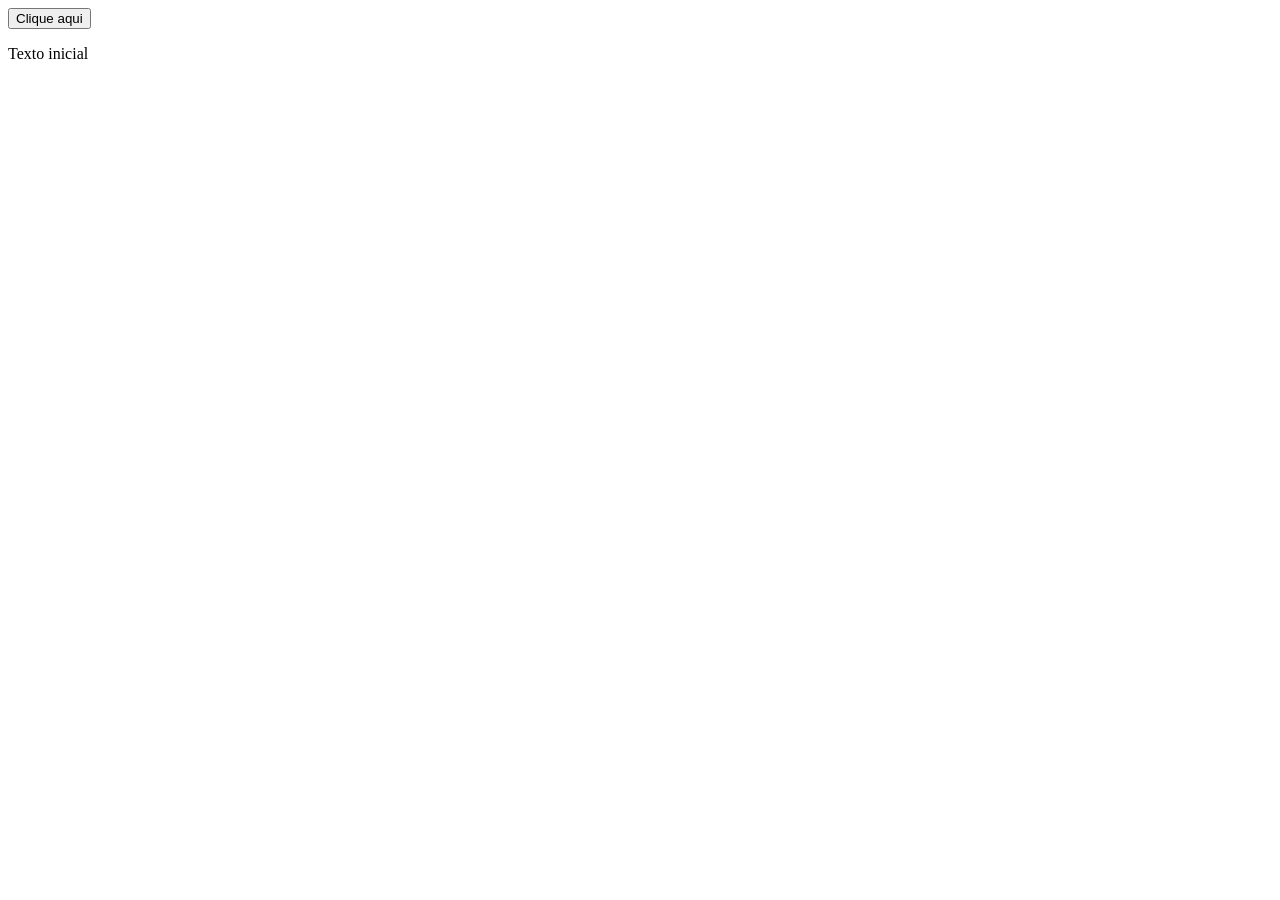
<file: ex1-manipulacao-dom/index.html>
<!DOCTYPE html>
<html lang="pt-br">
<head>
    <meta charset="UTF-8">
    <meta name="viewport" content="width=device-width, initial-scale=1.0">
    <title>Usando DOM para manipulação</title>
</head>
<body>
    <!--Botão que será usado para interação via JS -->
    <button id="myButton" class="--Botão">Clique aqui</button>

    <!-- Parágrafo que será modificado pelo JS -->
     <p id="myText">Texto inicial</p>

     <!-- Chamada para o arquivo JS -->
      <script src="script.js"></script>
    
</body>
</html>
</file>
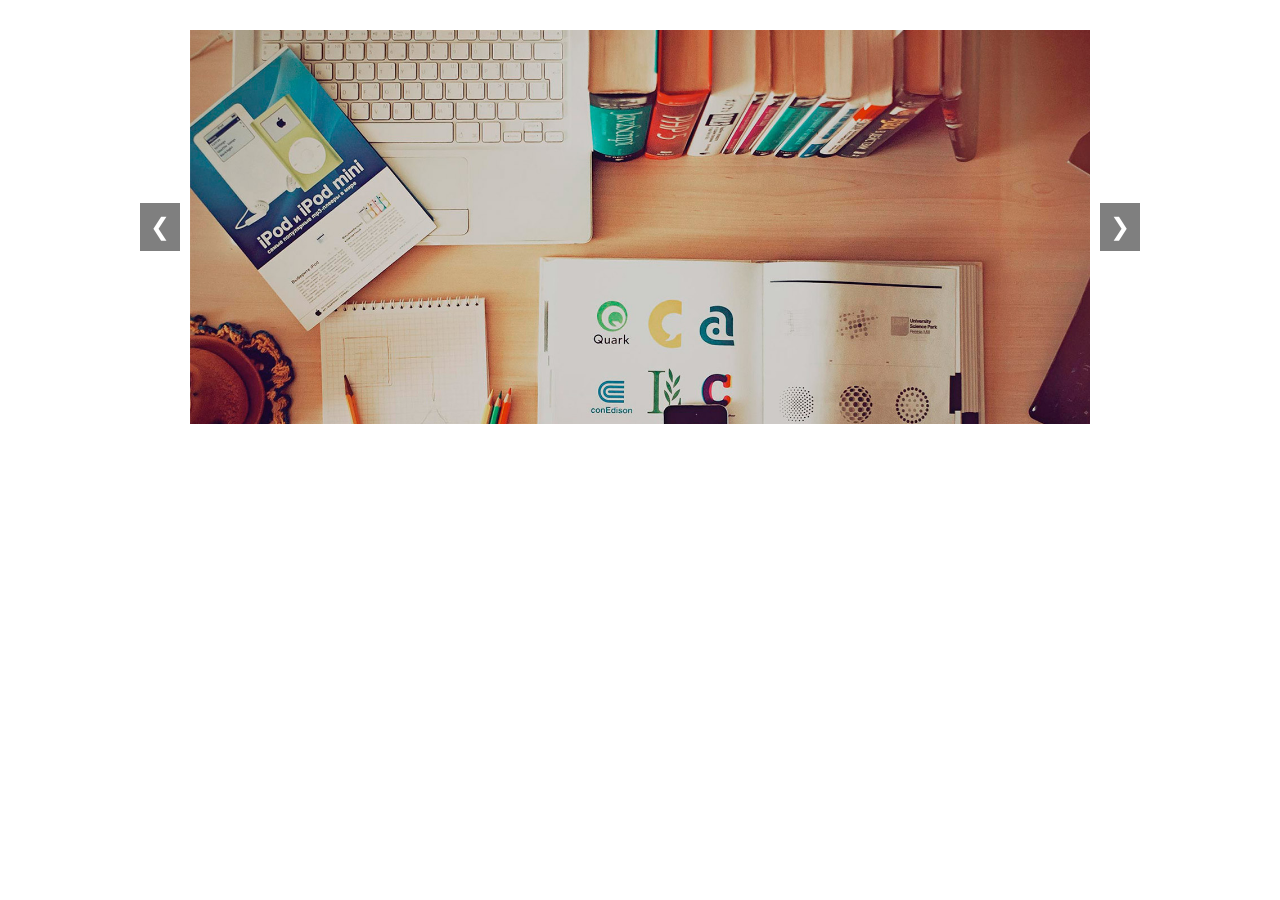
<file: ex11-carrossel/index.html>
<!DOCTYPE html>
<html lang="pt-br">
<head>
  <meta charset="UTF-8">
  <meta name="viewport" content="width=device-width, initial-scale=1.0">
  <title>Carrossel de Imagens</title>
  <!-- Importa o arquivo CSS personalizado -->
  <link rel="stylesheet" href="styles.css">
</head>
<body>
  <!-- Container do carrossel -->
  <div class="carousel-container">
    <!-- Slides do carrossel -->
    <div class="carousel-slides">
      <!-- Slide 1 (ativo por padrão) -->
      <div class="carousel-slide active">
        <img src="assets/slide1.jpg" alt="Imagem 1">
      </div>
      <!-- Slide 2 -->
      <div class="carousel-slide">
        <img src="assets/slide2.jpg" alt="Imagem 2">
      </div>
      <!-- Slide 3 -->
      <div class="carousel-slide">
        <img src="assets/slide3.jpg" alt="Imagem 3">
      </div>
    </div>

    <!-- Botões de navegação -->
    <button class="carousel-button prev">&#10094;</button> <!-- Botão "Anterior" -->
    <button class="carousel-button next">&#10095;</button> <!-- Botão "Próximo" -->
  </div>

  <!-- Inclui o arquivo JavaScript -->
  <script src="script.js"></script>
</body>
</html>
</file>
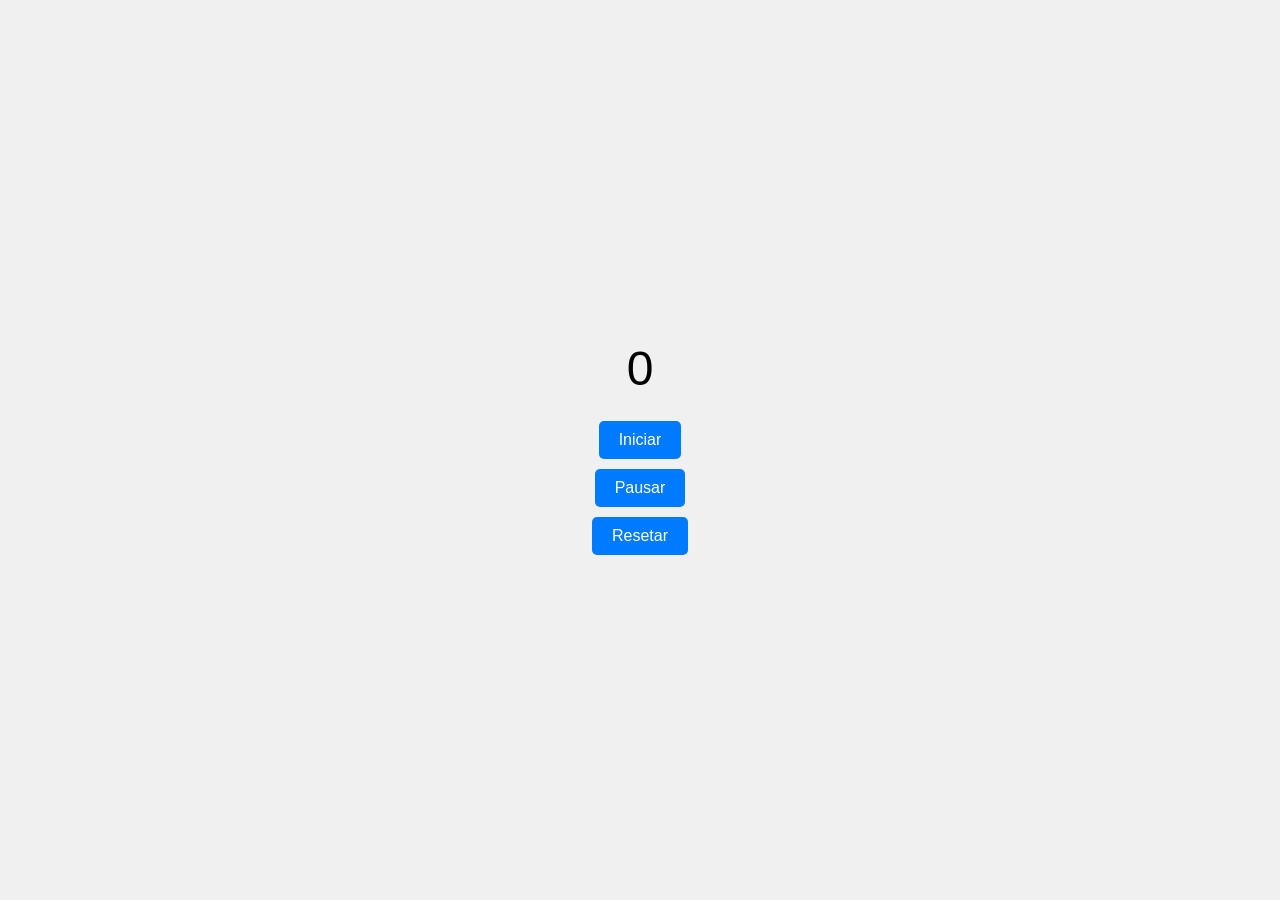
<file: ex11a-al-fazer-contador-(exercicio)/index.html>
<!DOCTYPE html>
<html lang="pt-br">
<head>
  <meta charset="UTF-8">
  <meta name="viewport" content="width=device-width, initial-scale=1.0">
  <title>Exercício 11a: Temporizador</title>
  <style>
    body {
      display: flex;
      flex-direction: column;
      align-items: center;
      justify-content: center;
      height: 100vh;
      margin: 0;
      font-family: Arial, sans-serif;
      background-color: #f0f0f0;
    }

    #timer {
      font-size: 3rem;
      margin-bottom: 20px;
    }

    button {
      margin: 5px;
      padding: 10px 20px;
      font-size: 1rem;
      cursor: pointer;
      border: none;
      border-radius: 5px;
      background-color: #007bff;
      color: white;
    }

    button:hover {
      background-color: #0056b3;
    }
  </style>
</head>
<body>
  <!-- Temporizador -->
  <div id="timer">0</div>

  <!-- Botões de controle -->
  <button id="startButton">Iniciar</button>
  <button id="pauseButton">Pausar</button>
  <button id="resetButton">Resetar</button>

  <!-- Script JavaScript embutido na página -->
  <script>
    // Seleciona os elementos do DOM
    const timerDisplay = document.getElementById('timer');
    const startButton = document.getElementById('startButton');
    const pauseButton = document.getElementById('pauseButton');
    const resetButton = document.getElementById('resetButton');

    // Variáveis do temporizador
    let counter = 0; // Contador começa em 0
    let intervalId = null; // ID do intervalo para controlar o temporizador

    // Função para atualizar o display do temporizador
    function updateDisplay() {
      timerDisplay.textContent = counter;
    }

    // Função para iniciar o temporizador
    function startTimer() {
      if (intervalId === null) { // Só inicia se não estiver rodando
        intervalId = setInterval(() => {
          counter++; // Incrementa o contador a cada segundo
          updateDisplay(); // Atualiza o display
        }, 1000); // A cada 1000ms (1 segundo)
      }
    }

    // Função para pausar o temporizador
    function pauseTimer() {
      if (intervalId !== null) {
        clearInterval(intervalId); // Para o intervalo
        intervalId = null; // Reseta o ID
      }
    }

    // Função para resetar o temporizador
    function resetTimer() {
      pauseTimer(); // Para o temporizador
      counter = 0; // Zera o contador
      updateDisplay(); // Atualiza o display
    }

    // Adiciona eventos de clique aos botões
    startButton.addEventListener('click', startTimer);
    pauseButton.addEventListener('click', pauseTimer);
    resetButton.addEventListener('click', resetTimer);

    // Inicializa o display
    updateDisplay();
  </script>
</body>
</html>
</file>
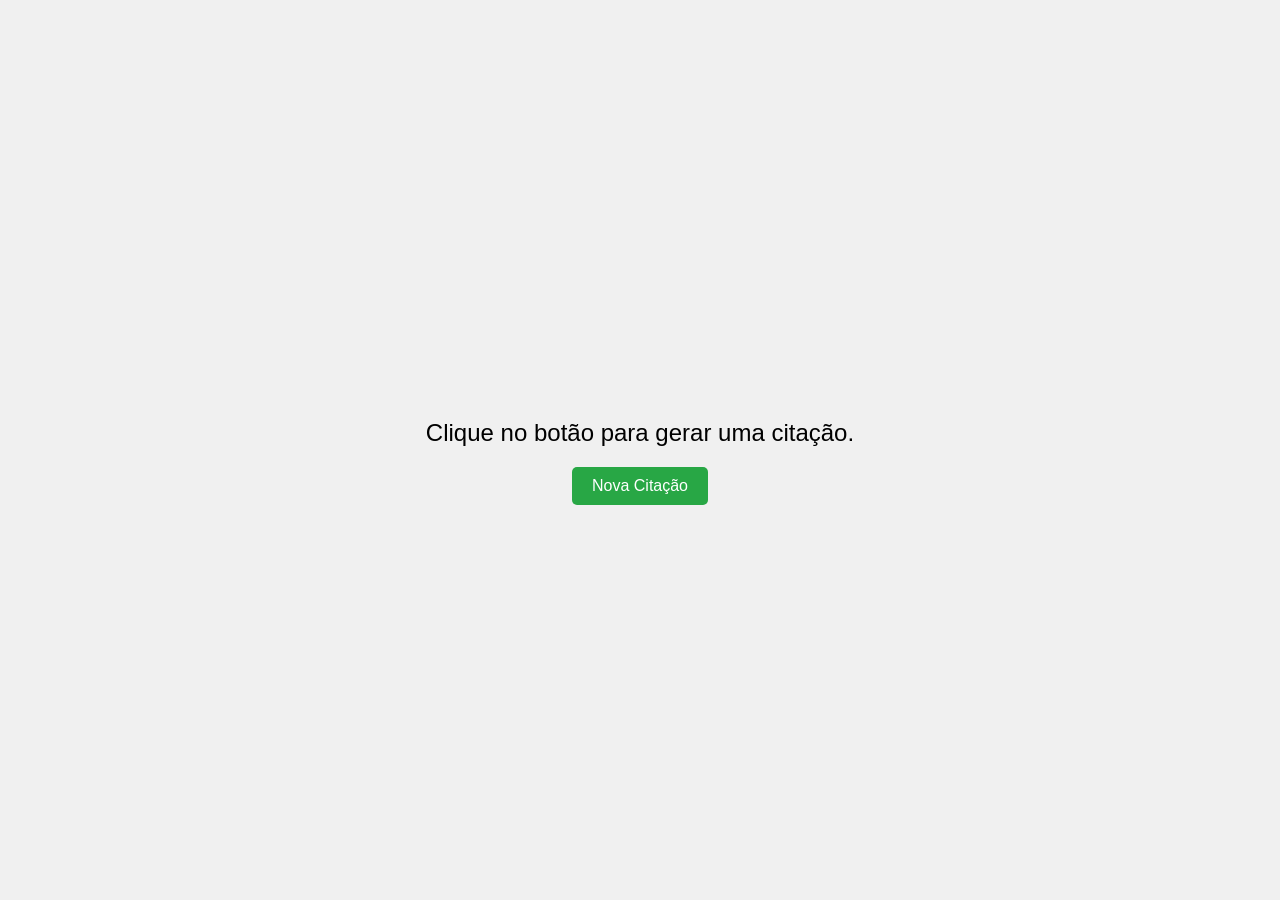
<file: ex11b-al-fazer-contador-(exercicio)/index.html>
<!DOCTYPE html>
<html lang="pt-br">
<head>
  <meta charset="UTF-8">
  <meta name="viewport" content="width=device-width, initial-scale=1.0">
  <title>Exercício 11b: Gerador de Citações</title>
  <style>
    body {
      display: flex;
      flex-direction: column;
      align-items: center;
      justify-content: center;
      height: 100vh;
      margin: 0;
      font-family: Arial, sans-serif;
      background-color: #f0f0f0;
    }

    #quote {
      font-size: 1.5rem;
      margin-bottom: 20px;
      text-align: center;
      max-width: 600px;
    }

    button {
      padding: 10px 20px;
      font-size: 1rem;
      cursor: pointer;
      border: none;
      border-radius: 5px;
      background-color: #28a745;
      color: white;
    }

    button:hover {
      background-color: #218838;
    }
  </style>
</head>
<body>
  <!-- Parágrafo para exibir a citação -->
  <p id="quote">Clique no botão para gerar uma citação.</p>

  <!-- Botão para gerar uma nova citação -->
  <button id="newQuoteButton">Nova Citação</button>

  <!-- Inclui o arquivo JavaScript -->
  <script src="script.js"></script>
</body>
</html>
</file>
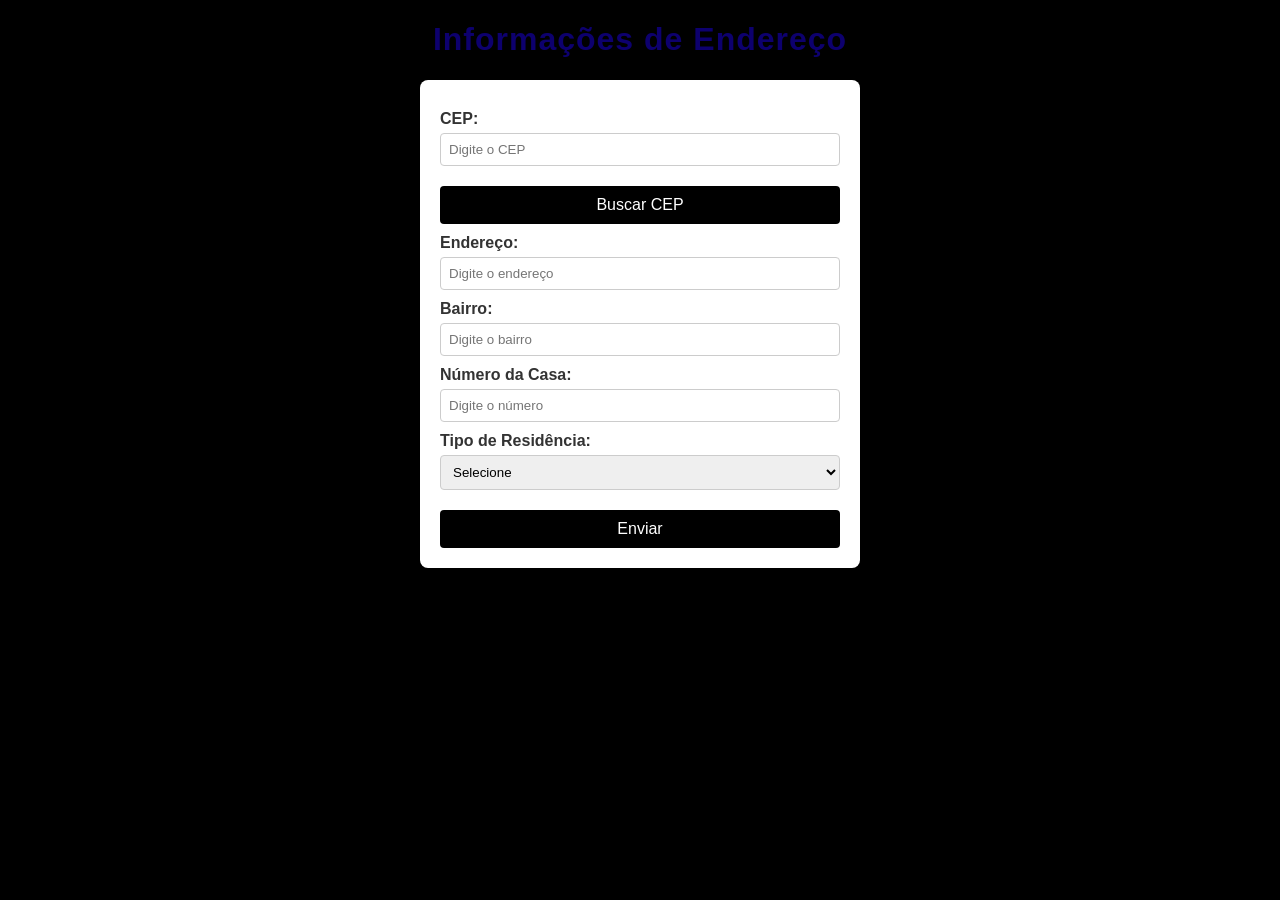
<file: ex12-extra/index.html>
<!DOCTYPE html>
<html lang="pt-br">
<head>
    <meta charset="UTF-8">
    <meta name="viewport" content="width=device-width, initial-scale=1.0">
    <title>Informações de Endereço</title>
    <link rel="stylesheet" href="style.css">
</head>
<body>
    <h1>Informações de Endereço</h1>
    <form>
        <label for="cep">CEP:</label>
        <input type="text" id="cep" name="cep" placeholder="Digite o CEP">
        <button type="button" onclick="buscarCEP()">Buscar CEP</button>

        <label for="endereco">Endereço:</label>
        <input type="text" id="endereco" name="endereco" placeholder="Digite o endereço">

        <label for="bairro">Bairro:</label>
        <input type="text" id="bairro" name="bairro" placeholder="Digite o bairro">

        <label for="numero">Número da Casa:</label>
        <input type="text" id="numero" name="numero" placeholder="Digite o número">

        <label for="tipo">Tipo de Residência:</label>
        <select id="tipo" name="tipo">
            <option value="">Selecione</option>
            <option value="casa">Casa</option>
            <option value="apartamento">Apartamento</option>
        </select>

        <div id="apartamentoCampos" style="display: none;">
            <label for="torre">Torre:</label>
            <input type="text" id="torre" name="torre" placeholder="Digite a torre">

            <label for="apartamento">Apartamento:</label>
            <input type="text" id="apartamento" name="apartamento" placeholder="Digite o apartamento">
        </div>

        <button type="submit">Enviar</button>
    </form>
    <script src="script.js"></script>
</body>
</html>
</file>
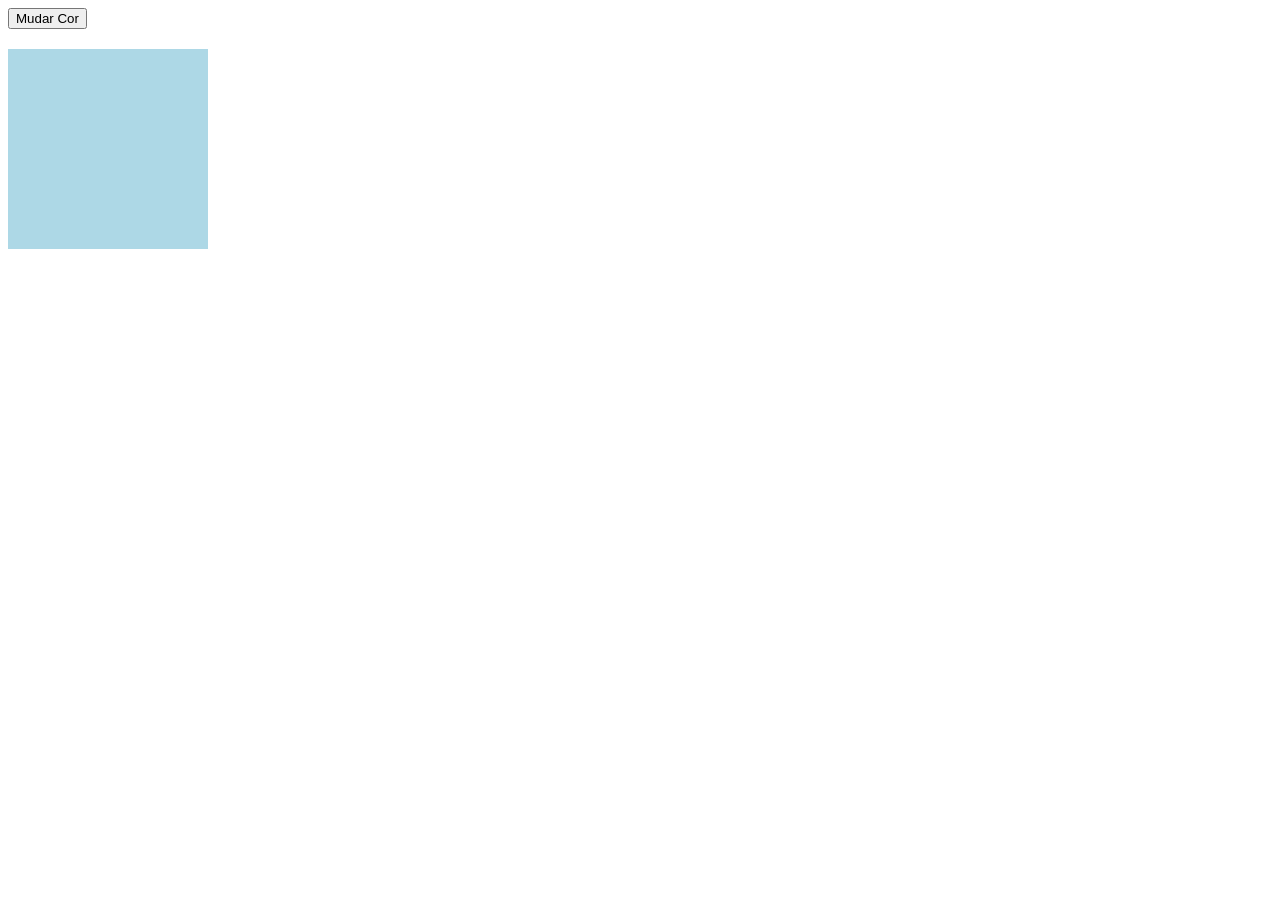
<file: ex2-alterar-estilos/index.html>
<!DOCTYPE html>
<html lang="pt-br">
<head>
    <meta charset="UTF-8">
    <meta name="viewport" content="width=device-width, initial-scale=1.0">
    <title>Alterando estilos com o Dom</title>
    <!-- CSS Interno -->
     <style>
        #minhaDiv {
            width: 200px;
            height: 200px;
            background-color: lightblue;
            margin-top: 20px;
        }
    </style>

</head>
<body>
    <!-- Botão para mudar a cor da div -->
     <button id="meuBotão">Mudar Cor</button>

     <!-- Div que terá sua cor de fundo alterada via DOM no JS -->
      <div id="minhaDiv"></div>

      <!-- JS interno -->
       <script>
        // Seleção (Botão e Div) usando DOM no JS
        const Botão = document.querySelector('#meuBotão')
        const div = document.querySelector('#minhaDiv')

        // Adição de evento (Clique) para monitorar
        Botão.addEventListener('click',() => {
            // Verificar cor atual e troca entre (lightblue e lightcoral)
            if (div.style.backgroundColor === 'lightblue') {
                div.style.backgroundColor = 'lightcoral';
            } else {
                div.style.backgroundColor = 'lightblue';
            }
        })
       </script>
    
</body>
</html>
</file>
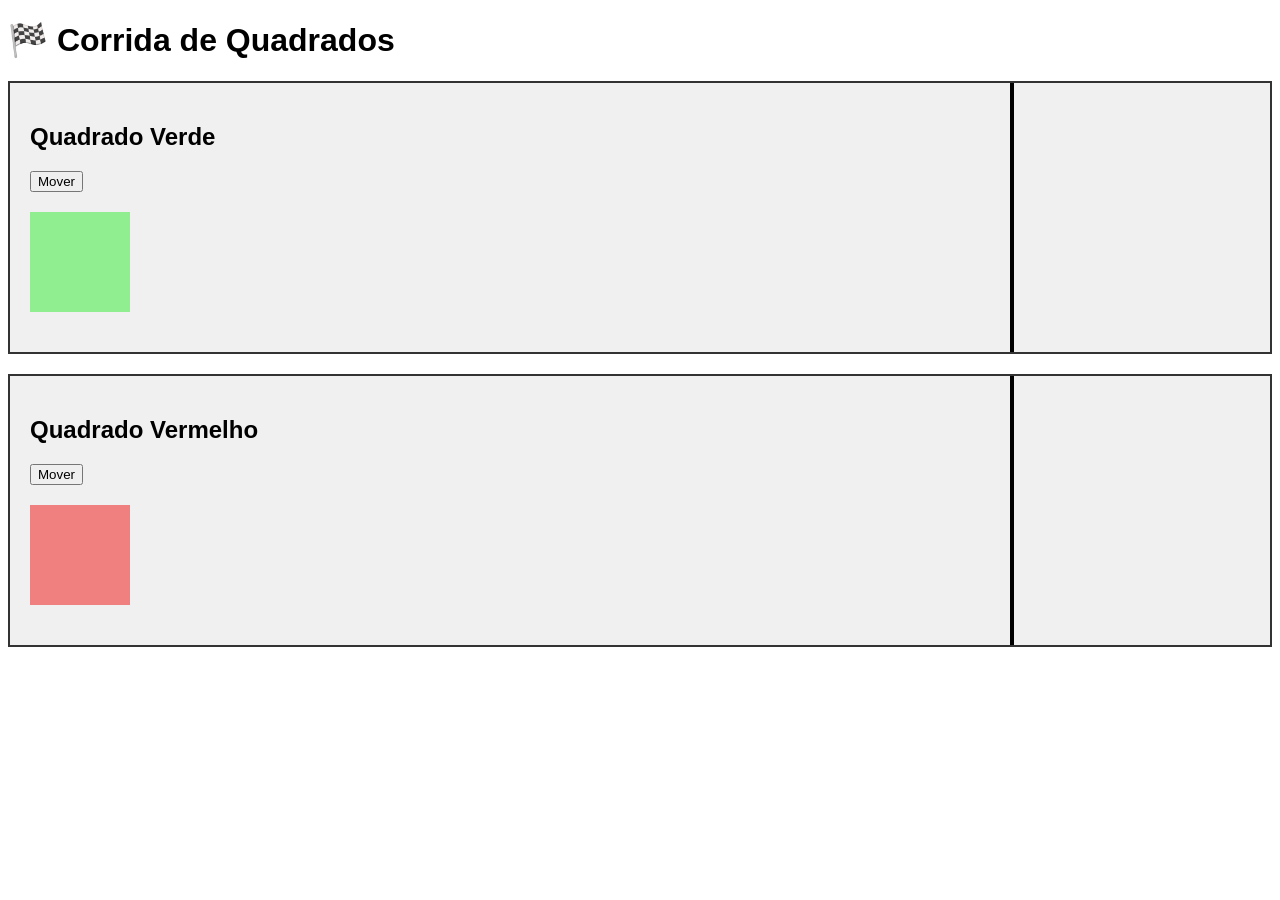
<file: ex5-animacao-simples/index.html>
<!DOCTYPE html>
<html lang="pt-br">
<head>
  <meta charset="UTF-8">
  <meta name="viewport" content="width=device-width, initial-scale=1.0">
  <title>Exercício 5: Animação Simples</title>
  <style>
    body {
      font-family: Arial, sans-serif;
    }

    .track {
      margin: 20px 0;
      padding: 20px;
      border: 2px solid #333;
      background-color: #f0f0f0;
      position: relative;
    }

    .racer {
      width: 100px;
      height: 100px;
      position: relative;
      margin: 20px 0;
    }

    #myDiv {
      background-color: lightgreen;
    }

    #myDiv2 {
      background-color: lightcoral;
    }

    .finish-line {
      position: absolute;
      width: 4px;
      height: 100%;
      background: linear-gradient(90deg, black 25%, white 25%, white 50%, black 50%, black 75%, white 75%);
      background-size: 20px 20px;
      left: 1000px;
      top: 0;
    }

    .celebration {
      display: none;
      position: fixed;
      top: 50%;
      left: 50%;
      transform: translate(-50%, -50%);
      background: linear-gradient(135deg, #667eea 0%, #764ba2 100%);
      color: white;
      padding: 40px 60px;
      border-radius: 20px;
      font-size: 36px;
      font-weight: bold;
      text-align: center;
      z-index: 1000;
      box-shadow: 0 10px 40px rgba(0,0,0,0.3);
      animation: pop 0.5s ease-out;
    }

    @keyframes pop {
      0% {
        transform: translate(-50%, -50%) scale(0);
      }
      50% {
        transform: translate(-50%, -50%) scale(1.1);
      }
      100% {
        transform: translate(-50%, -50%) scale(1);
      }
    }
  </style>
</head>
<body>
  <h1>🏁 Corrida de Quadrados</h1>

  <div class="track">
    <h2>Quadrado Verde</h2>
    <button id="myButton">Mover</button>
    <div id="myDiv" class="racer"></div>
    <div class="finish-line"></div>
  </div>

  <div class="track">
    <h2>Quadrado Vermelho</h2>
    <button id="myButton2">Mover</button>
    <div id="myDiv2" class="racer"></div>
    <div class="finish-line"></div>
  </div>

  <div id="celebration" class="celebration">🎉 Parabéns! Você chegou! 🎉</div>

  <!-- Script JavaScript embutido na página -->
  <script>
    const finishLine = 1000;
    const celebration = document.querySelector('#celebration');

    function showCelebration(color) {
      celebration.textContent = `🎉 Parabéns! ${color} chegou primeiro! 🎉`;
      celebration.style.display = 'block';
      setTimeout(() => {
        celebration.style.display = 'none';
      }, 3000);
    }

    // Primeiro quadrado (Verde)
    const button = document.querySelector('#myButton');
    const div = document.querySelector('#myDiv');
    let position = 0;

    function moveGreen() {
      position += 50;
      div.style.left = `${position}px`;
      
      if (position >= finishLine) {
        showCelebration('Quadrado Verde');
      }
    }

    button.addEventListener('click', moveGreen);

    // Segundo quadrado (Vermelho)
    const button2 = document.querySelector('#myButton2');
    const div2 = document.querySelector('#myDiv2');
    let position2 = 0;

    function moveRed() {
      position2 += 50;
      div2.style.left = `${position2}px`;
      
      if (position2 >= finishLine) {
        showCelebration('Quadrado Vermelho');
      }
    }

    button2.addEventListener('click', moveRed);

    // Controle por teclado
    document.addEventListener('keydown', (event) => {
      const key = event.key.toLowerCase();
      
      if (key === 'm') {
        moveGreen();
      } else if (key === 'z') {
        moveRed();
      }
    });
  </script>
</body>
</html>
</file>
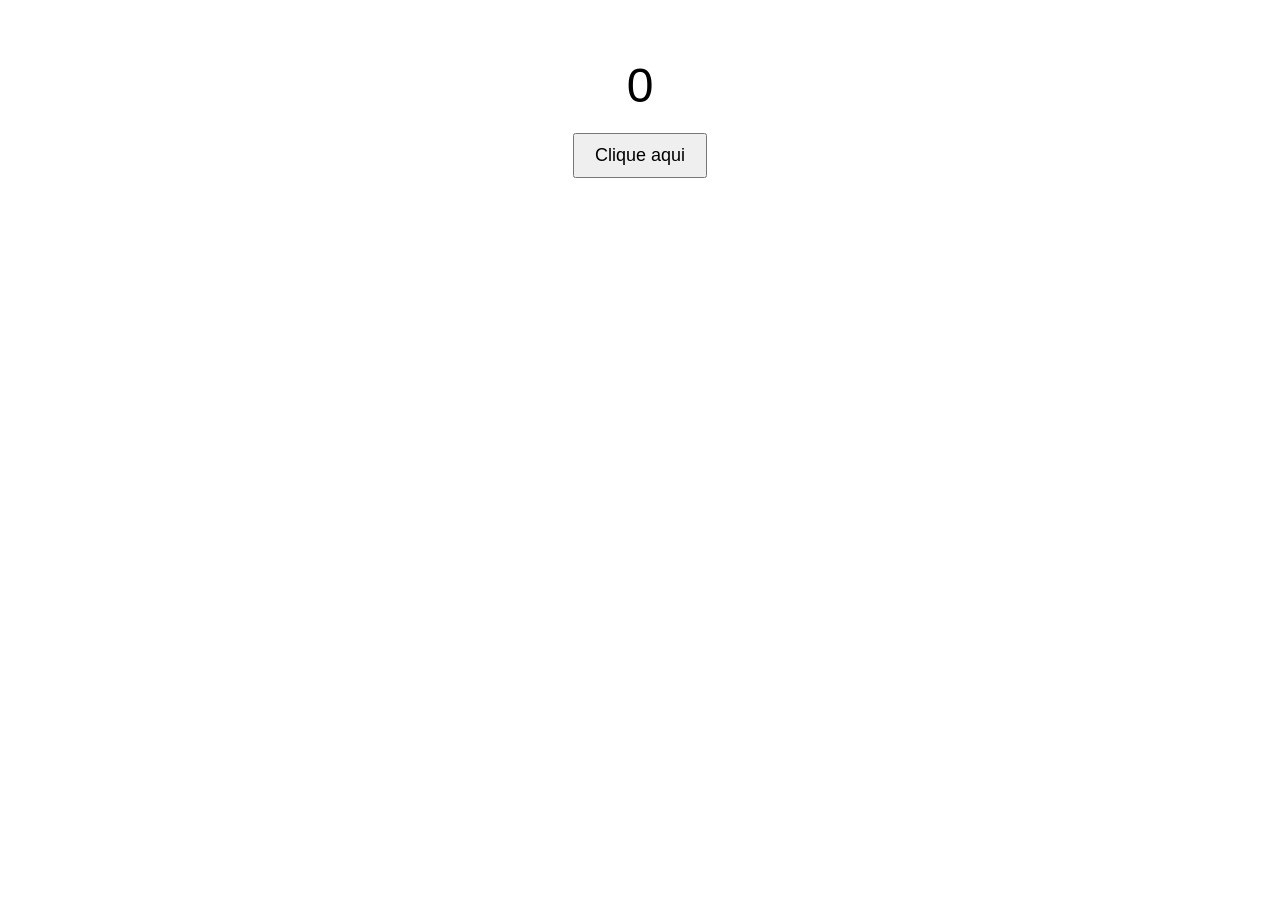
<file: ex5a-al-fazer-contador-(exercicio)/index.html>
<!DOCTYPE html>
<html lang="pt-br">
<head>
  <meta charset="UTF-8">
  <meta name="viewport" content="width=device-width, initial-scale=1.0">
  <title>Contador de Cliques</title>
  <style>
    body {
      font-family: Arial, sans-serif;
      text-align: center;
      padding-top: 50px;
      transition: background-color 0.3s;
    }
    #counter {
      font-size: 48px;
      margin-bottom: 20px;
    }
    #clickButton {
      padding: 10px 20px;
      font-size: 18px;
    }
  </style>
</head>
<body>
  <div id="counter">0</div>
  <button id="clickButton">Clique aqui</button>

  <script>
    const counterEl = document.getElementById('counter');
    const button = document.getElementById('clickButton');
    let count = 0;

    function updateBackground() {
      if (count % 2 === 0) {
        document.body.style.backgroundColor = 'green';
      } else {
        document.body.style.backgroundColor = 'red';
      }
    }

    button.addEventListener('click', () => {
      count++;
      counterEl.textContent = count;
      updateBackground();
    });
  </script>
</body>
</html>
</file>
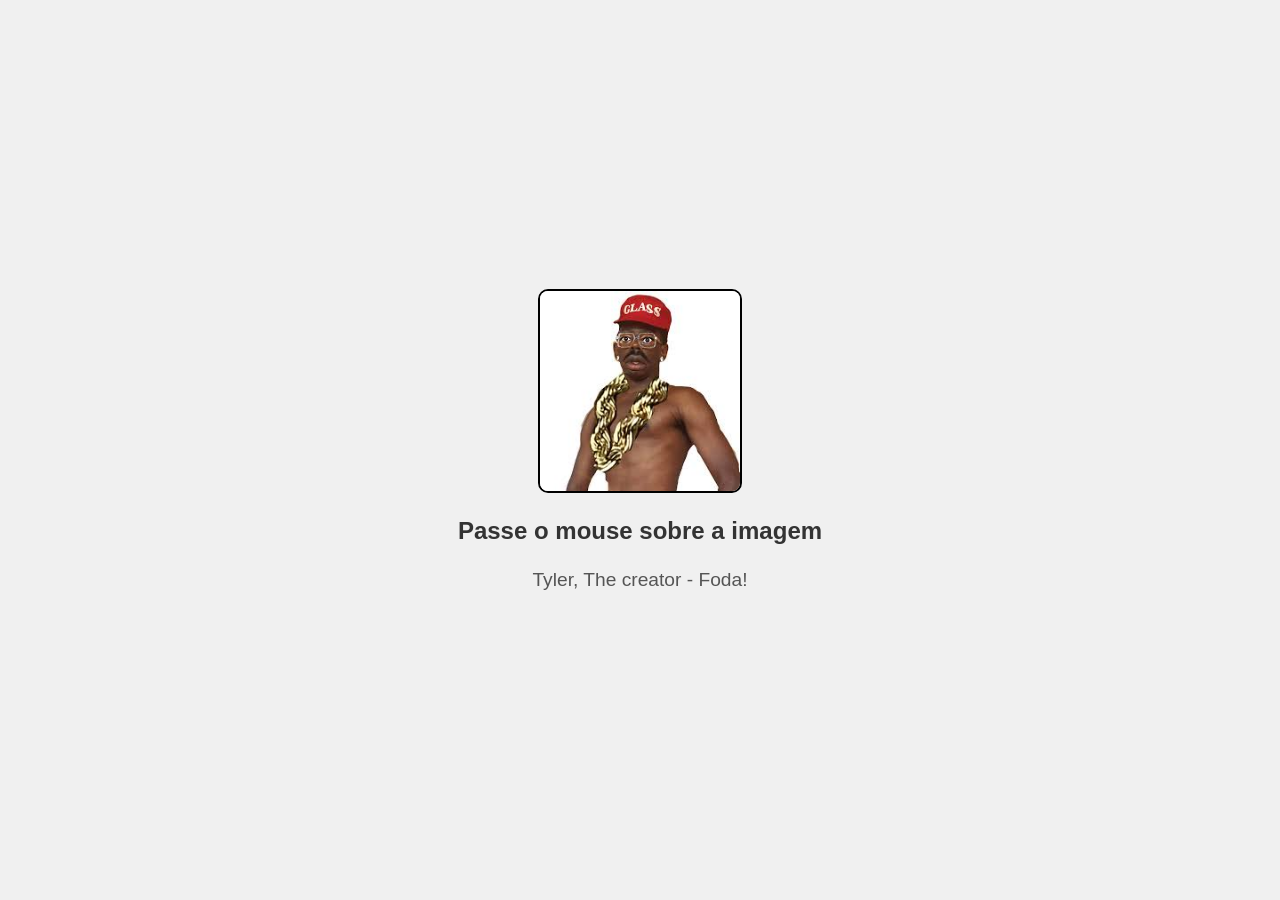
<file: ex5b-al-fazer-imagem-(exercicio)/index.html>
<!DOCTYPE html>
<html lang="pt-br">
<head>
  <meta charset="UTF-8">
  <meta name="viewport" content="width=device-width, initial-scale=1.0">
  <title>Exercício 5b: Troca de Imagem</title>
  <style>
    /* Estilo básico para centralizar a imagem e o texto */
    body {
      display: flex;
      flex-direction: column;
      align-items: center;
      justify-content: center;
      height: 100vh;
      margin: 0;
      font-family: Arial, sans-serif;
      background-color: #f0f0f0;
    }

    /* Contêiner para a imagem e o texto */
    .image-container {
      text-align: center;
    }

    /* Estilo da imagem */
    img {
      width: 200px; /* Largura fixa */
      height: 200px; /* Altura fixa */
      border: 2px solid black;
      border-radius: 10px; /* Borda arredondada */
      transition: transform 0.3s ease; /* Efeito de transição suave */
    }

    /* Efeito de escala ao passar o mouse */
    img:hover {
      transform: scale(1.05); /* Aumenta ligeiramente o tamanho */
    }

    /* Estilo do texto principal */
    #myText {
      margin-top: 20px;
      font-size: 1.5em;
      font-weight: bold;
      color: #333;
    }

    /* Estilo do texto adicional */
    .subtext {
      margin-top: 10px;
      font-size: 1.2em;
      color: #555;
    }
  </style>
</head>
<body>
  <!-- Contêiner para a imagem e o texto -->
  <div class="image-container">
    <!-- Imagem que será alterada -->
    <img id="myImage" src="tyler.jpg" alt="Imagem 1">

    <!-- Texto principal que será modificado -->
    <p id="myText">Passe o mouse sobre a imagem</p>

    <!-- Texto adicional -->
    <p class="subtext" id="subText">Tyler, The creator - Foda!</p>
  </div>

  <!-- Script JavaScript embutido na página -->
  <script>
    const img = document.getElementById('myImage');
    const myText = document.getElementById('myText');
    const subText = document.getElementById('subText');

    const originalSrc = img.src;
    const originalMain = myText.textContent;
    const originalSub = subText.textContent;

    const hoverLocal = 'bad.jpg';
    const hoverFallback = 'https://via.placeholder.com/200x200.png?text=bad.jpg';

    // Pré-carrega a imagem local; se não existir, usa fallback online
    let hoverSrc = hoverFallback;
    const tester = new Image();
    tester.onload = () => { hoverSrc = hoverLocal; };
    tester.onerror = () => { hoverSrc = hoverFallback; };
    tester.src = hoverLocal;

    img.addEventListener('mouseenter', () => {
      img.src = hoverSrc;
      myText.textContent = 'bad bunny - america não é so os estados unidos';
    });

    img.addEventListener('mouseleave', () => {
      img.src = originalSrc;
      myText.textContent = originalMain;
      subText.textContent = originalSub;
    });

    // Suporte para foco (acessibilidade/teclado)
    img.tabIndex = 0;
    img.addEventListener('focus', () => img.dispatchEvent(new Event('mouseenter')));
    img.addEventListener('blur', () => img.dispatchEvent(new Event('mouseleave')));
  </script>
</body>
</html>
</file>
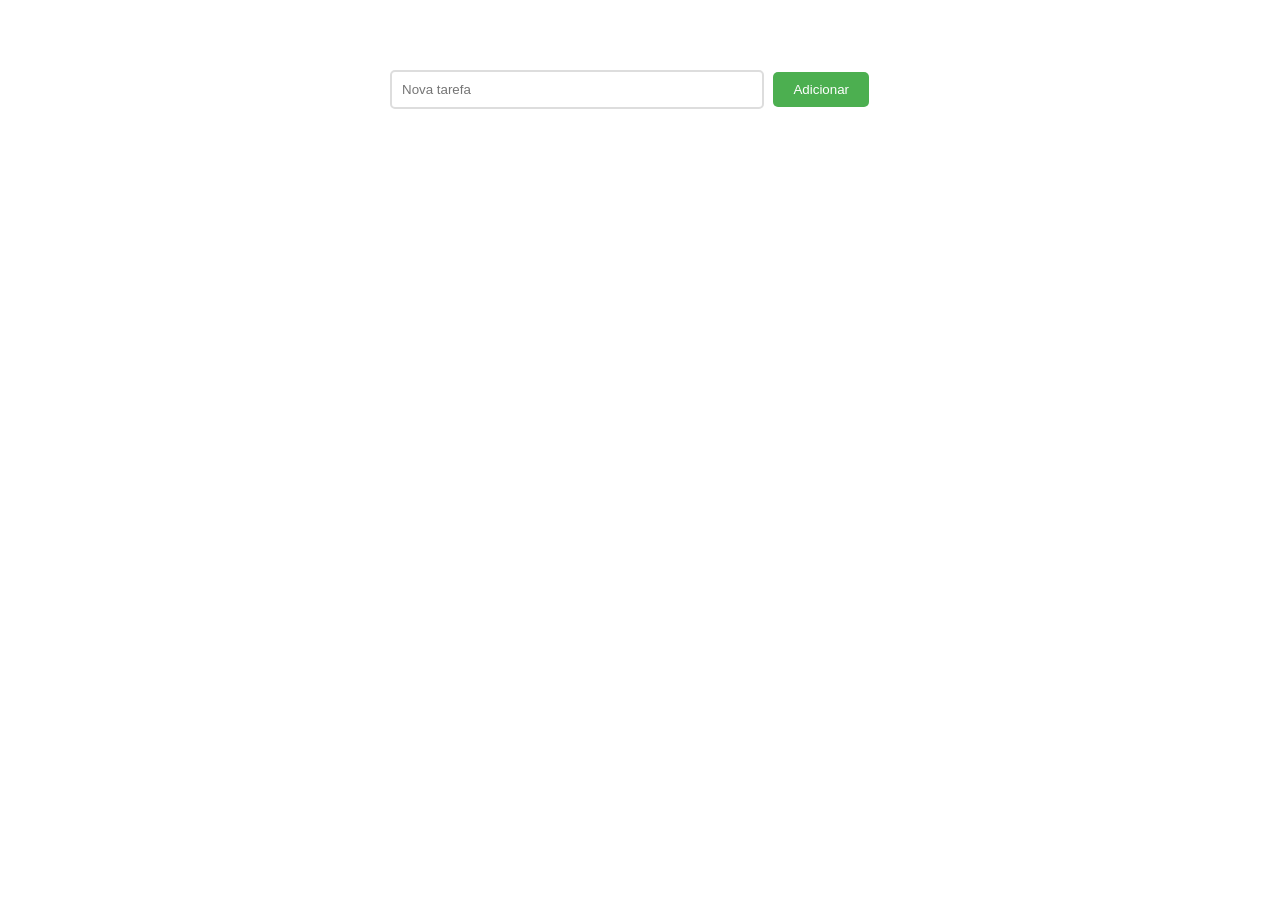
<file: ex6-lista-tarefas/index.html>
<!DOCTYPE html>
<html lang="pt-br">
<head>
  <meta charset="UTF-8">
  <meta name="viewport" content="width=device-width, initial-scale=1.0">
  <title>Lista de Tarefas</title>
  <style>
    body {
      font-family: Arial, sans-serif;
      max-width: 500px;
      margin: 50px auto;
      padding: 20px;
    }

    #taskInput {
      padding: 10px;
      width: 70%;
      border: 2px solid #ddd;
      border-radius: 5px;
    }

    #addButton {
      padding: 10px 20px;
      background-color: #4CAF50;
      color: white;
      border: none;
      border-radius: 5px;
      cursor: pointer;
      margin-left: 5px;
    }

    #addButton:hover {
      background-color: #45a049;
    }

    #taskList {
      list-style-type: none;
      padding: 0;
      margin-top: 20px;
    }

    #taskList li {
      background: #f9f9f9;
      padding: 12px;
      margin: 8px 0;
      border-radius: 5px;
      display: flex;
      justify-content: space-between;
      align-items: center;
      border-left: 4px solid #4CAF50;
    }

    #taskList li:hover {
      background: #f0f0f0;
    }

    /* Estilo para tarefas completas */
    .completed {
      text-decoration: line-through; /* Risca o texto */
      color: gray; /* Muda a cor para cinza */
      border-left-color: #ccc;
    }

    .delete-btn {
      background-color: #f44336;
      color: white;
      border: none;
      padding: 5px 10px;
      border-radius: 3px;
      cursor: pointer;
      font-size: 12px;
    }

    .delete-btn:hover {
      background-color: #da190b;
    }
  </style>
</head>
<body>
  <!-- Campo de entrada para nova tarefa -->
  <input type="text" id="taskInput" placeholder="Nova tarefa">

  <!-- Botão para adicionar tarefa -->
  <button id="addButton">Adicionar</button>

  <!-- Lista onde as tarefas serão exibidas -->
  <ul id="taskList"></ul>

  <!-- Script JavaScript embutido na página -->
  <script>
    // Seleciona os elementos do DOM
    const taskInput = document.getElementById('taskInput');
    const addButton = document.getElementById('addButton');
    const taskList = document.getElementById('taskList');

    // 1ª Digitação (Aqui)

    // Adiciona um evento de clique ao botão "Adicionar"
    addButton.addEventListener('click', () => {
      // Obtém o texto da tarefa e remove espaços em branco no início e no fim
      const taskText = taskInput.value.trim();

      // Verifica se o texto não está vazio
      if (taskText !== '') {
        // Cria um novo item de lista (<li>)
        const li = document.createElement('li');
        
        // Cria um container para o texto da tarefa
        const taskSpan = document.createElement('span');
        taskSpan.textContent = taskText;
        taskSpan.style.cursor = 'pointer';
        taskSpan.style.flex = '1';

        // Cria o botão de deletar
        const deleteBtn = document.createElement('button');
        deleteBtn.textContent = 'Deletar';
        deleteBtn.className = 'delete-btn';
        deleteBtn.addEventListener('click', (e) => {
          e.stopPropagation();
          li.remove();
        });

        // Adiciona um evento de clique ao item da lista para marcar/desmarcar como concluído
        taskSpan.addEventListener('click', () => {
          // Alterna a classe 'completed'
          li.classList.toggle('completed');
        });

        // Adiciona os elementos ao item de lista
        li.appendChild(taskSpan);
        li.appendChild(deleteBtn);

        // Adiciona o item à lista de tarefas
        taskList.appendChild(li);

        // Limpa o campo de entrada
        taskInput.value = '';
        taskInput.focus();
      }
    });

    // Permite adicionar tarefa ao pressionar Enter
    taskInput.addEventListener('keypress', (event) => {
      if (event.key === 'Enter') {
        addButton.click();
      }
    });

  </script>
</body>
</html>
</file>
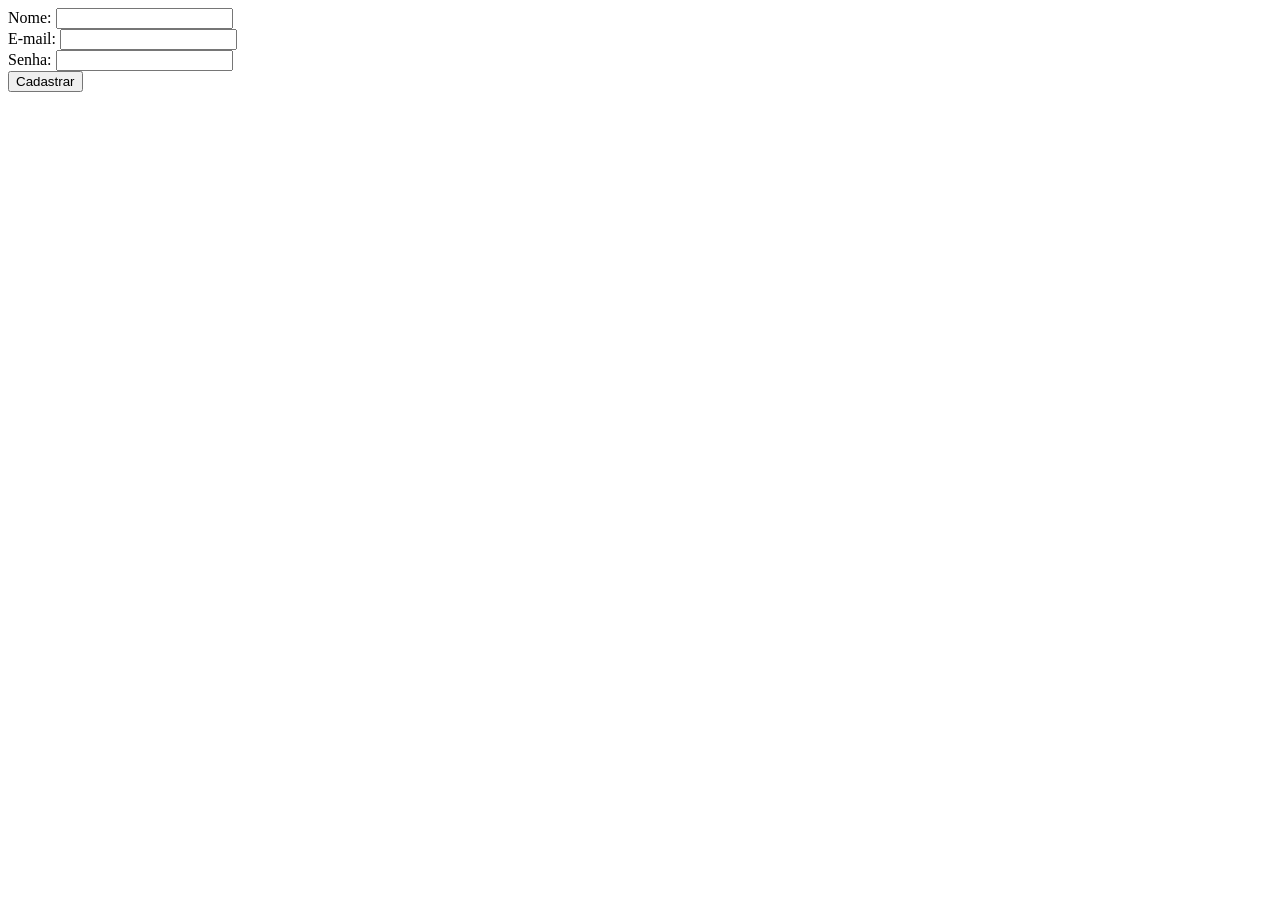
<file: ex7-validacao-formularios/index.html>
<!DOCTYPE html>
<html lang="pt-br">
<head>
  <meta charset="UTF-8">
  <meta name="viewport" content="width=device-width, initial-scale=1.0">
  <title>Validação de Formulário</title>
  <style>
    /* Estilo para mensagens de erro */
    .error {
      color: red; /* Cor do texto */
      font-size: 0.9rem; /* Tamanho da fonte */
    }
  </style>
</head>
<body>
  <!-- Formulário de cadastro -->
  <form id="signupForm">
    <div>
      <label for="name">Nome:</label>
      <input type="text" id="name" name="name">
      <!-- Span para exibir mensagem de erro do nome -->
      <span class="error" id="nameError"></span>
    </div>
    <div>
      <label for="email">E-mail:</label>
      <input type="email" id="email" name="email">
      <!-- Span para exibir mensagem de erro do e-mail -->
      <span class="error" id="emailError"></span>
    </div>
    <div>
      <label for="password">Senha:</label>
      <input type="password" id="password" name="password">
      <!-- Span para exibir mensagem de erro da senha -->
      <span class="error" id="passwordError"></span>
    </div>
    <!-- Botão de envio do formulário -->
    <button type="submit">Cadastrar</button>
  </form>

  <!-- Script JavaScript embutido na página -->
  <script>
    // Seleciona o formulário pelo ID
    const form = document.querySelector('#signupForm');

    // Adiciona um evento de submit ao formulário (event.preventDefault)
    form.addEventListener('submit', (event) => {
      // Impede o envio padrão do formulário
      event.preventDefault(); 

      // O evento padrão de um formulário é enviar seus dados ao servidor e recarregar a página. O uso de event.preventDefault() bloqueia esse comportamento, permitindo validar os campos e controlar como os dados serão enviados.
  
      // Obtém os valores dos campos e remove espaços em branco
      const name = form.name.value.trim(); // Campo de nome
      const email = form.email.value.trim(); // Campo de e-mail
      const password = form.password.value.trim(); // Campo de senha

    
    
      // Variável para controlar se o formulário é válido
      let isValid = true;

      // Validação do nome
      if (name === '' || name.length < 3 || /\d/.test(name)) {
        document.querySelector('#nameError').textContent = 'Nome deve ter pelo menos 3 caracteres e não pode conter números.';
        isValid = false; // Formulário inválido
      } else {
        document.querySelector('#nameError').textContent = ''; // Limpa a mensagem de erro
      }

      // Validação do e-mail
      if (email === '' || !email.includes('@')) {
        document.querySelector('#emailError').textContent = 'E-mail inválido.';
        isValid = false; // Formulário inválido
      } else {
        document.querySelector('#emailError').textContent = ''; // Limpa a mensagem de erro
      }

      // Validação da senha
      if (password.length < 6) {
        document.querySelector('#passwordError').textContent = 'Senha deve ter pelo menos 6 caracteres.';
        isValid = false; // Formulário inválido
      } else {
        document.querySelector('#passwordError').textContent = ''; // Limpa a mensagem de erro
      }

      // Se o formulário for válido, exibe uma mensagem e reseta os campos
      if (isValid) {
        alert('Cadastro realizado com sucesso!');
        form.reset(); // Limpa os campos do formulário
      }

    });

  </script>
</body>
</html>
</file>
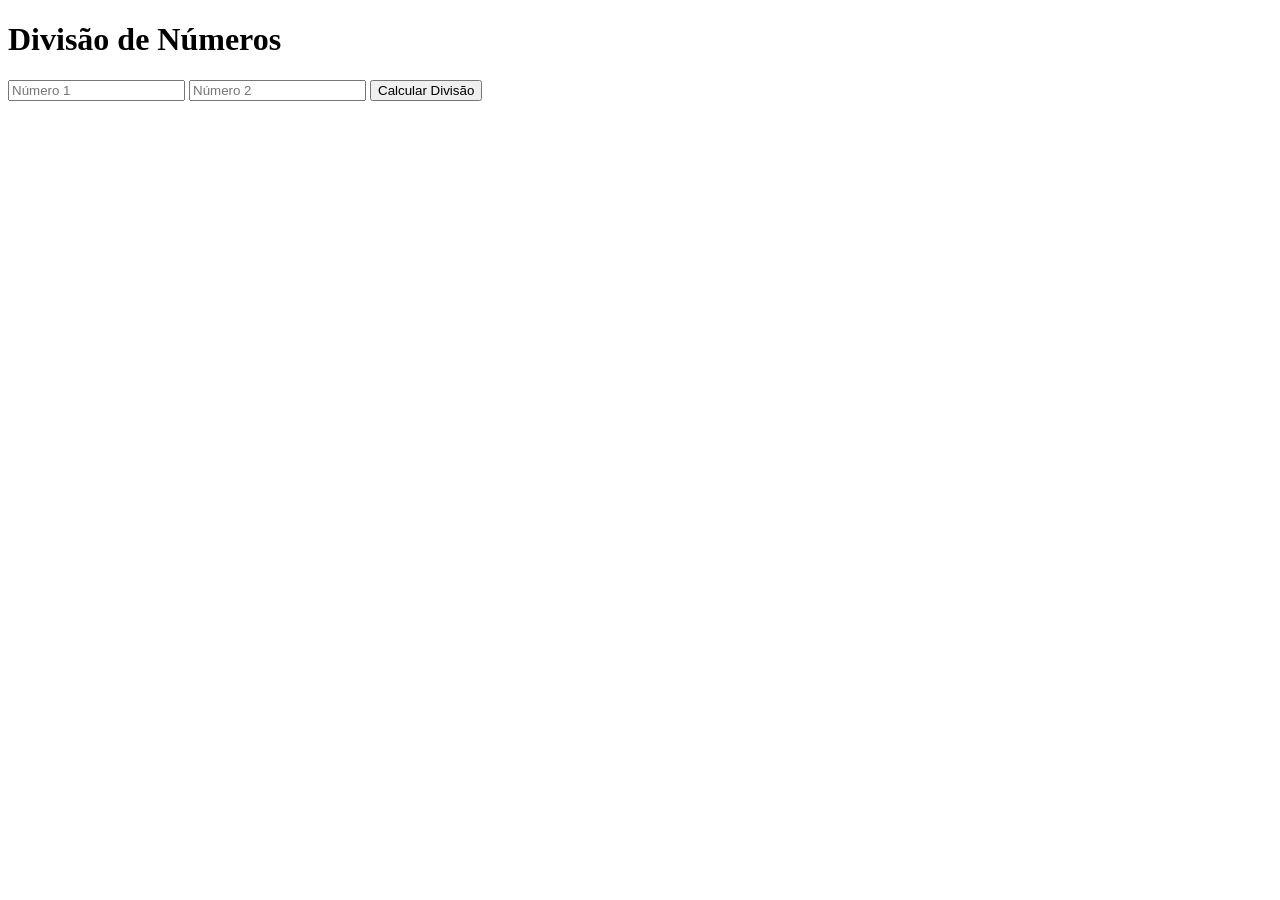
<file: ex8-tratamento-erros/index.html>
<!DOCTYPE html>
<html lang="pt-BR">
<head>
  <meta charset="UTF-8">
  <meta name="viewport" content="width=device-width, initial-scale=1.0">
  <title>Exercício 1: Try/Catch e Debugging</title>
</head>
<body>
  <!-- Título da página -->
  <h1>Divisão de Números</h1>

  <!-- Campos de entrada para os números -->
  <input type="number" id="num1" placeholder="Número 1">
  <input type="number" id="num2" placeholder="Número 2">

  <!-- Botão para calcular a divisão -->
  <button id="calculate">Calcular Divisão</button>

  <!-- Parágrafo para exibir o resultado ou mensagens de erro -->
  <p id="result"></p>

  <!-- Inclui o arquivo JavaScript -->
  <script src="script.js"></script>
</body>
</html>
</file>
<file: ex11-carrossel/styles.css>
/* styles.css */
/* Reset básico para remover margens e paddings padrão */
* {
  margin: 0;
  padding: 0;
  box-sizing: border-box;
}

/* Define a fonte padrão para o corpo da página */
body {
  font-family: Arial, sans-serif;
}

/* Container do carrossel */
.carousel-container {
  position: relative; /* Permite posicionar os botões dentro do container */
  max-width: 1000px; /* Largura máxima do carrossel */
  margin: 0 auto; /* Centraliza o carrossel na página */
  margin-top: 30px; /* Espaçamento superior */
  overflow: hidden; /* Esconde o conteúdo que ultrapassa o container */
  padding: 0 50px; /* Espaço para os botões de navegação */
}

/* Slides do carrossel */
.carousel-slides {
  display: flex; /* Exibe os slides em linha */
  transition: transform 0.5s ease-in-out; /* Animação de transição entre slides */
}

/* Estilo de cada slide */
.carousel-slide {
  min-width: 100%; /* Cada slide ocupa 100% do container */
  box-sizing: border-box;
  display: none; /* Esconde todos os slides por padrão */
}

/* Slide ativo (visível) */
.carousel-slide.active {
  display: block; /* Exibe o slide ativo */
}

/* Estilo das imagens dentro dos slides */
.carousel-slide img {
  width: 100%; /* Faz a imagem ocupar 100% do slide */
  display: block;
}

/* Estilo dos botões de navegação */
.carousel-button {
  position: absolute; /* Posiciona os botões dentro do container */
  top: 50%; /* Alinha verticalmente ao centro */
  transform: translateY(-50%); /* Ajusta o posicionamento vertical */
  background-color: rgba(0, 0, 0, 0.5); /* Fundo semi-transparente */
  color: white; /* Cor do ícone */
  border: none; /* Remove a borda */
  padding: 10px; /* Espaçamento interno */
  cursor: pointer; /* Muda o cursor para pointer */
  font-size: 1.5rem; /* Tamanho do ícone */
  z-index: 1000; /* Garante que os botões fiquem acima das imagens */
}

/* Botão "Anterior" */
.carousel-button.prev {
  left: 0; /* Posiciona o botão à esquerda do container */
}

/* Botão "Próximo" */
.carousel-button.next {
  right: 0; /* Posiciona o botão à direita do container */
}
</file>
<file: ex12-extra/style.css>
body {
    font-family: "Lucida Grande", "Lucida Sans Unicode", "Lucida Sans", Geneva, Verdana, sans-serif;
    margin: 20px;
    background-color: #000000;
    color: #333;
}

h1 {
    font-family: "Lucida Grande", "Lucida Sans Unicode", "Lucida Sans", Geneva, Verdana, sans-serif;
    text-align: center;
    color: #0d006e;
    letter-spacing: 1px;
    text-shadow: 1px 1px 2px rgba(0, 0, 0, 0.2);
}

form {
    max-width: 400px;
    margin: auto;
    background-color: white;
    padding: 20px;
    border-radius: 8px;
    box-shadow: 0 0 10px rgba(0, 0, 0, 0.1);
}

label {
    display: block;
    margin-top: 10px;
    font-weight: bold;
}

input, select {
    width: 100%;
    padding: 8px;
    margin-top: 5px;
    border: 1px solid #ccc;
    border-radius: 4px;
    box-sizing: border-box;
}

#apartamentoCampos input {
    margin-bottom: 10px;
}

button {
    margin-top: 20px;
    padding: 10px;
    width: 100%;
    background-color: #000000;
    color: white;
    border: none;
    border-radius: 4px;
    cursor: pointer;
    font-size: 16px;
}

button:hover {
    background-color: #050050;
}
</file>
